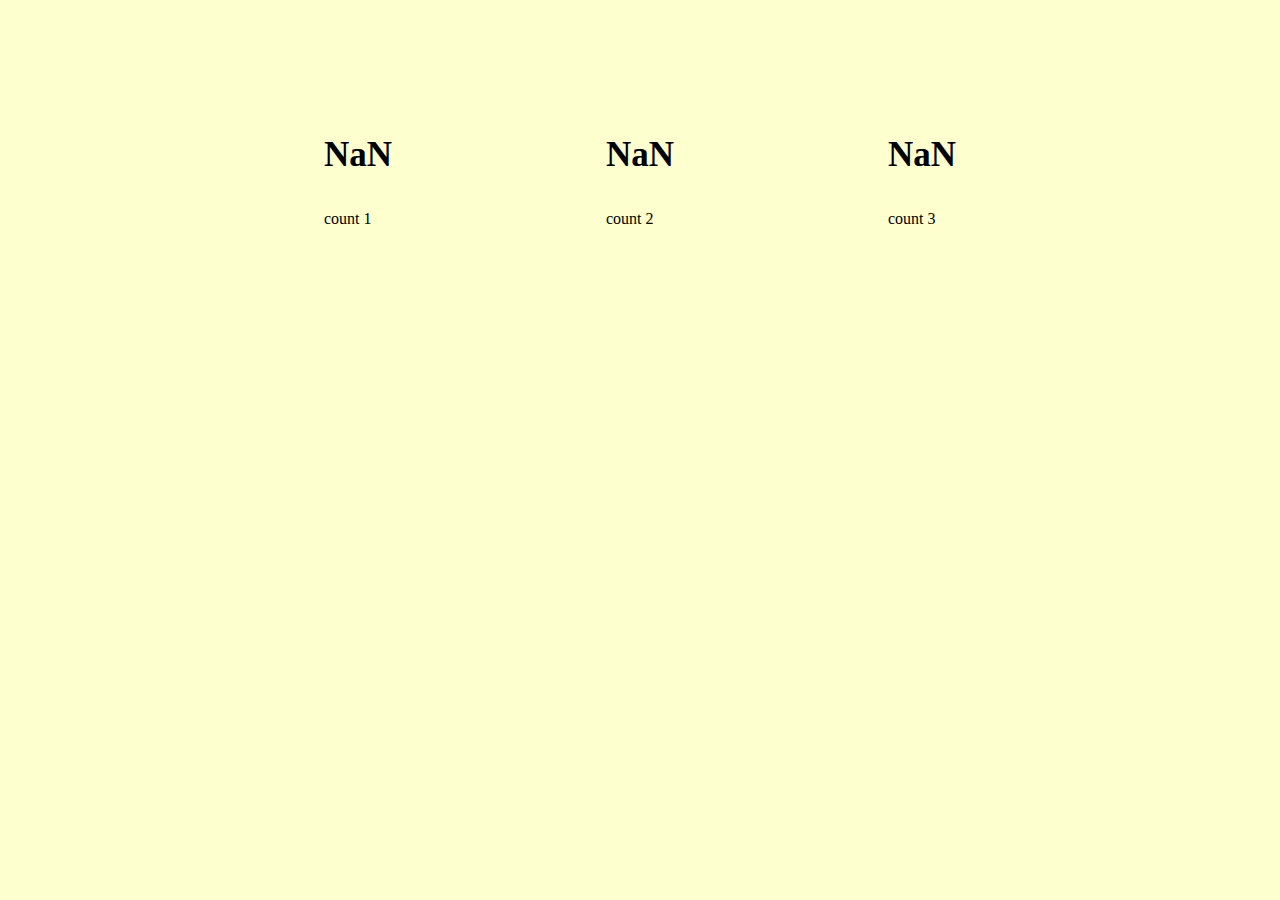
<file: 07-14-main/project2/countnumber.html>
<!DOCTYPE html>
<html lang="en">
    <head>
        <meta charset="UTF-8">
        <meta http-equiv="X-UA-Compatible" content="IE=edge">
        <meta name="viewport" content="width=device-width, initial-scale=1.0">
        <title>Document</title>
        <script src="https://ajax.googleapis.com/ajax/libs/jquery/1.12.4/jquery.min.js"></script>

        <style>
            body {
                background: #FDFFCF;
            }

            .flex {
                display: flex;
                justify-content: space-between;
                margin: 100px auto;
                width: 50%;
            }

            .count-num {
                text-align: center;
                font-size: 35px;
                font-weight: 700;
            }
        </style>
    </head>
    <body>

        <div class="flex">
            <div class="col">
                <p class="count-num" data-count="7,877">0</p>
                <p>count 1</p>
            </div>
            <div class="col">
                <p class="count-num" data-count="7,555">0</p>
                <p>count 2</p>
            </div>
            <div class="col">
                <p class="count-num" data-count="1,333">0</p>
                <p>count 3</p>
            </div>
        </div>

        <script>
            $('.count-num').each(function() { // .count-num에 각각 적용
  var $this = $(this),
      countTo = $this.attr('data-count');
      // $this = 첫번째~세번째 .count-num
      // countTo = 첫번째~세번째 .count-num의 data-count 속성의 값(777,555,333)
  
  $({ countNum: $this.text()}).animate({
    countNum: countTo 
    // countNum: $this.text() = 0, countNum: countTo = 777, 555, 333
    // 0에서 countNum이 된다
  },
  {
    duration: 3000, // 애니메이션이 완료될때까지 걸리는 시간
    easing:'linear', // 애니메이션 효과 방식
    step: function() { // 움직임 각 스텝별로 실행될 함수
      $this.text(Math.floor(this.countNum));
      // Math.floor -> this.countNum의 값을 정수로 만들어준다
    },
    complete: function() { // 움직임이 멈춘 후 실행될 함수
      $this.text(this.countNum);
      // this.countNum이 $this의 text값이 된다
      //alert('finished');
    }
  });  
});
        </script>
    </body>
</html>
</file>
